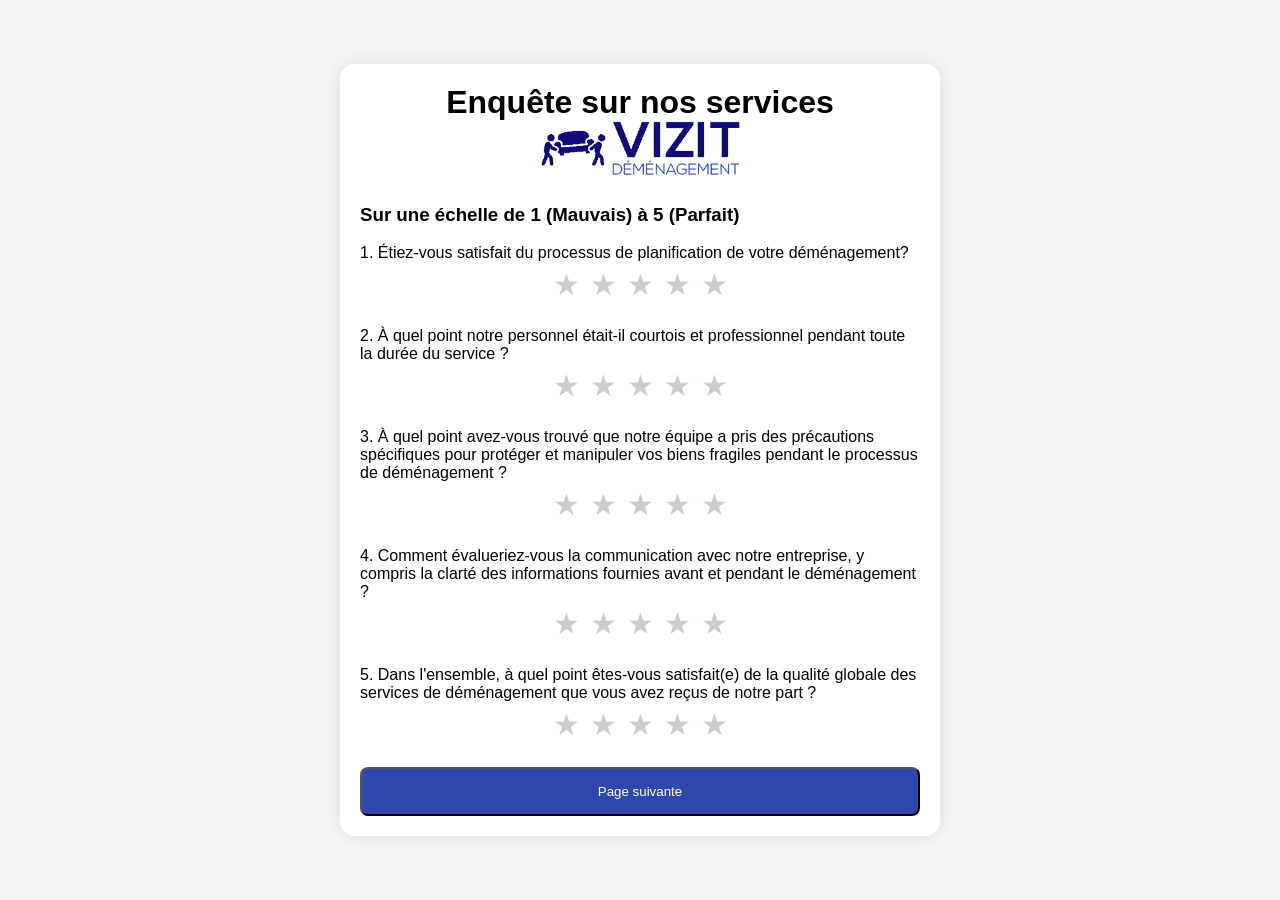
<file: index.html>
<!DOCTYPE html>
<html lang="en">

<head>
  <meta charset="UTF-8">
  <meta name="viewport" content="width=device-width, initial-scale=1.0">
  <link rel="stylesheet" href="style.css">
  <link rel="icon" href="LOGO-VIZIT.png" type="image/x-icon" style="border-radius: 100%;">
  <title>Enquête Vizit demenagement</title>
</head>

<body>
  <form id="quiz-container" action="http://localhost:3000/submit-form" method="POST">

    <h1 id="header">Enquête sur nos services <br> <img src="LOGO-VIZIT.png" alt="" width="200px"> </h1>
    <h3>Sur une échelle de 1 (Mauvais) à 5 (Parfait)</h3><br>
    <div class="question">
      <p>1. Étiez-vous satisfait du processus de planification de votre déménagement?</p>
      <div class="rating" data-question="1"></div>
    </div>

    <div class="question">
      <p>2. À quel point notre personnel était-il courtois et professionnel pendant toute la durée du service ?</p>
      <div class="rating" data-question="2"></div>
    </div>

    <div class="question">
      <p>3. À quel point avez-vous trouvé que notre équipe a pris des précautions spécifiques pour protéger et manipuler
        vos biens fragiles pendant le processus de déménagement ?</p>
      <div class="rating" data-question="3"></div>
    </div>

    <div class="question">
      <p>4. Comment évalueriez-vous la communication avec notre entreprise, y compris la clarté des informations
        fournies avant et pendant le déménagement ?</p>
      <div class="rating" data-question="4"></div>
    </div>

    <div class="question">
      <p>5. Dans l'ensemble, à quel point êtes-vous satisfait(e) de la qualité globale des services de déménagement que
        vous avez reçus de notre part ?</p>
      <div class="rating" data-question="5"></div>
    </div>

    <input type="submit" value="Page suivante">
  </form>


  <div id="goodModal" class="goodModal">

    <!-- Modal content -->
    <div class="modal-content">
      <h3>Nous vous remercions de votre collaboration</h3>
      <p>Nous serions ravis que vous nous donniez votre avis sur la page qui s'ouvre maintenant.</p>
    </div>

  </div>

  <div id="badModal" class="badModal">

    <!-- Modal content -->
    <div class="modal-content">
      <p>
      <h4>Nous vous remercions sincèrement de votre coopération.</h4> <br>
      nous avons pris en considération votre avis et l'avons communiqué à notre équipe technique.</p>
    </div>

  </div>
</body>
<script src="main.js"></script>

</html>
</file>
<file: style.css>
/* Global Styles */
* {
  box-sizing: border-box;
  margin: 0;
  padding: 0;
}

body {
  font-family: 'Segoe UI', Tahoma, Geneva, Verdana, sans-serif;
  background-color: #f5f5f5;
  display: flex;
  justify-content: center;
  align-items: center;
  min-height: 100vh;
  margin: 0;
  font-size: 16px;
}

/* Quiz Container Styles */
#quiz-container {
  width: 90%;
  max-width: 600px;
  margin: auto;
  background-color: #fff;
  padding: 20px;
  border-radius: 15px;
  box-shadow: 0 0 20px rgba(0, 0, 0, 0.1);
}

h1 {
  text-align: center;
  margin-bottom: 20px;
}

/* Question Styles */
.question {
  margin-bottom: 20px;
}

/* Rating Styles */
.rating {
  display: flex;
  flex-wrap: wrap;
  justify-content: center;
}

.star {
  font-size: 30px;
  cursor: pointer;
  color: #ccc;
  margin: 5px;
}

.star:hover,
.star.active {
  color: #fdd835; /* Yellow */
}

/* Result Styles */
#result {
  margin-top: 20px;
  font-weight: bold;
}

/* Submit Button Styles */
input[type="submit"] {
  width: 100%;
  padding: 15px;
  border-radius: 8px;
  background-color: #3045ae;
  color: white;
  cursor: pointer;
}

input[type="submit"]:hover {
  background-color: #0e1e6e;
}

/* Modal Styles - check if needed */
.badModal,
.goodModal {
  display: none;
  position: fixed;
  z-index: 1;
  padding-top: 25%;
  left: 0;
  top: 0;
  width: 100%;
  height: 100%;
  overflow: auto;
  background-color: rgba(0, 0, 0, 0.4);
  margin: auto;
  border-radius: 8px;
  box-shadow: 0 0 10px rgba(0, 0, 0, 0.1);
  text-align: center;
}

/* Modal Content Styles - check if needed */
.modal-content {
  background-color: #fefefe;
  margin: auto;
  padding: 20px;
  border: 1px solid #888;
  width: 70%;
}

/* Media Queries for responsiveness */
@media only screen and (max-width: 600px) {
  .star {
    font-size: 20px;
  }

  input[type="submit"] {
    font-size: 14px;
  }

  /* Adjust other styles as needed for smaller screens */
}
</file>
